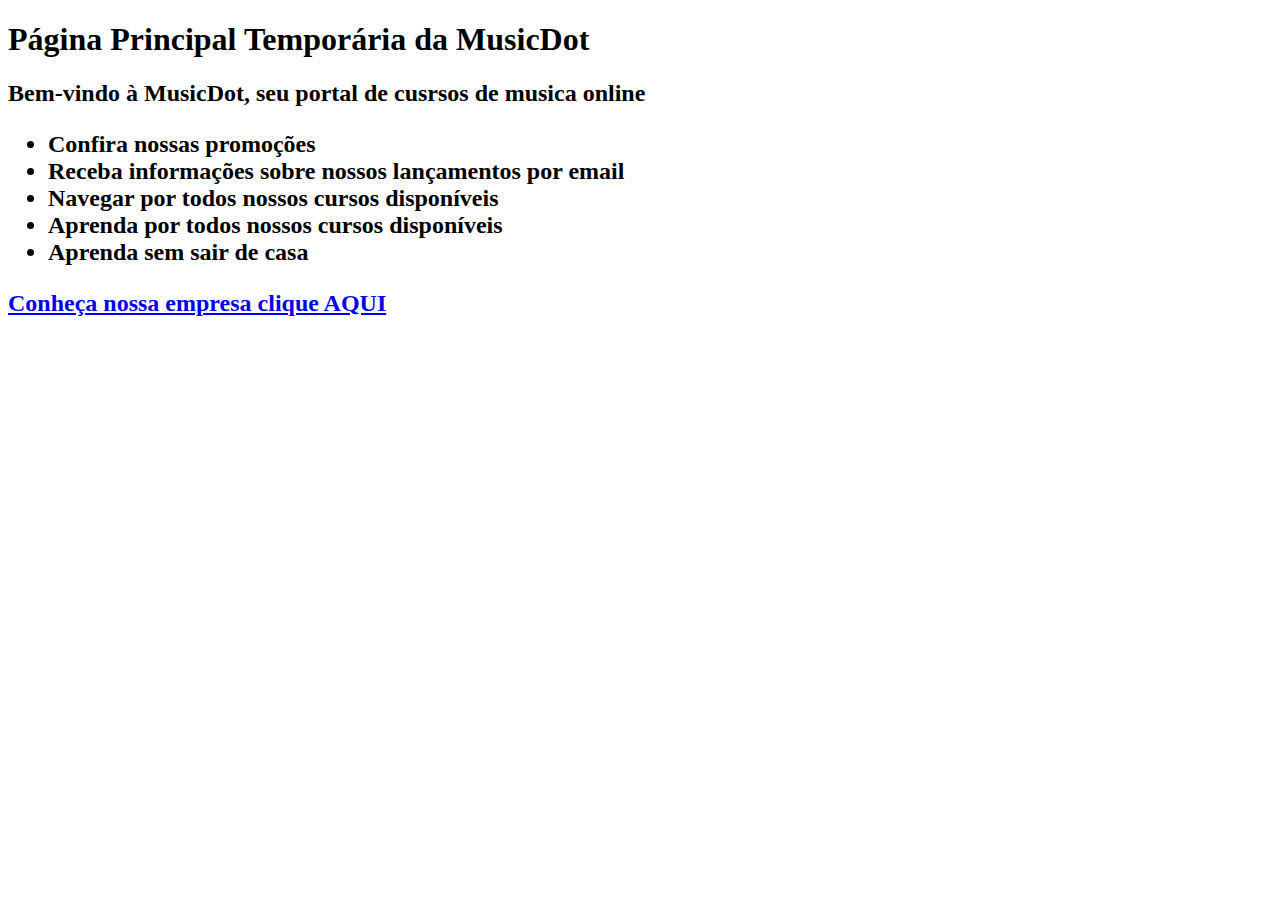
<file: Index-2.html>
<!DOCTYPE html> 
<html>
    <head>
        <title>Seu Portal de Música</title>
        <link href="img/favicon.ico"rel="icon">
        <meta charset="utf-8">
    </head>
    <body>


        <h1>Página Principal Temporária da MusicDot</h1>
        <h2>Bem-vindo à MusicDot, seu portal de cusrsos de musica online
        <ul>
            <li>Confira nossas promoções</li>
            <li>Receba informações sobre nossos lançamentos por email</li>
            <li>Navegar por todos nossos cursos disponíveis</li>
            <li>Aprenda por todos nossos cursos disponíveis</li>
            <li>Aprenda sem sair de casa</li>
        </ul>
        <a href="Sobre.html"> Conheça nossa empresa clique AQUI</a> 
    </body>
    </html>
</file>
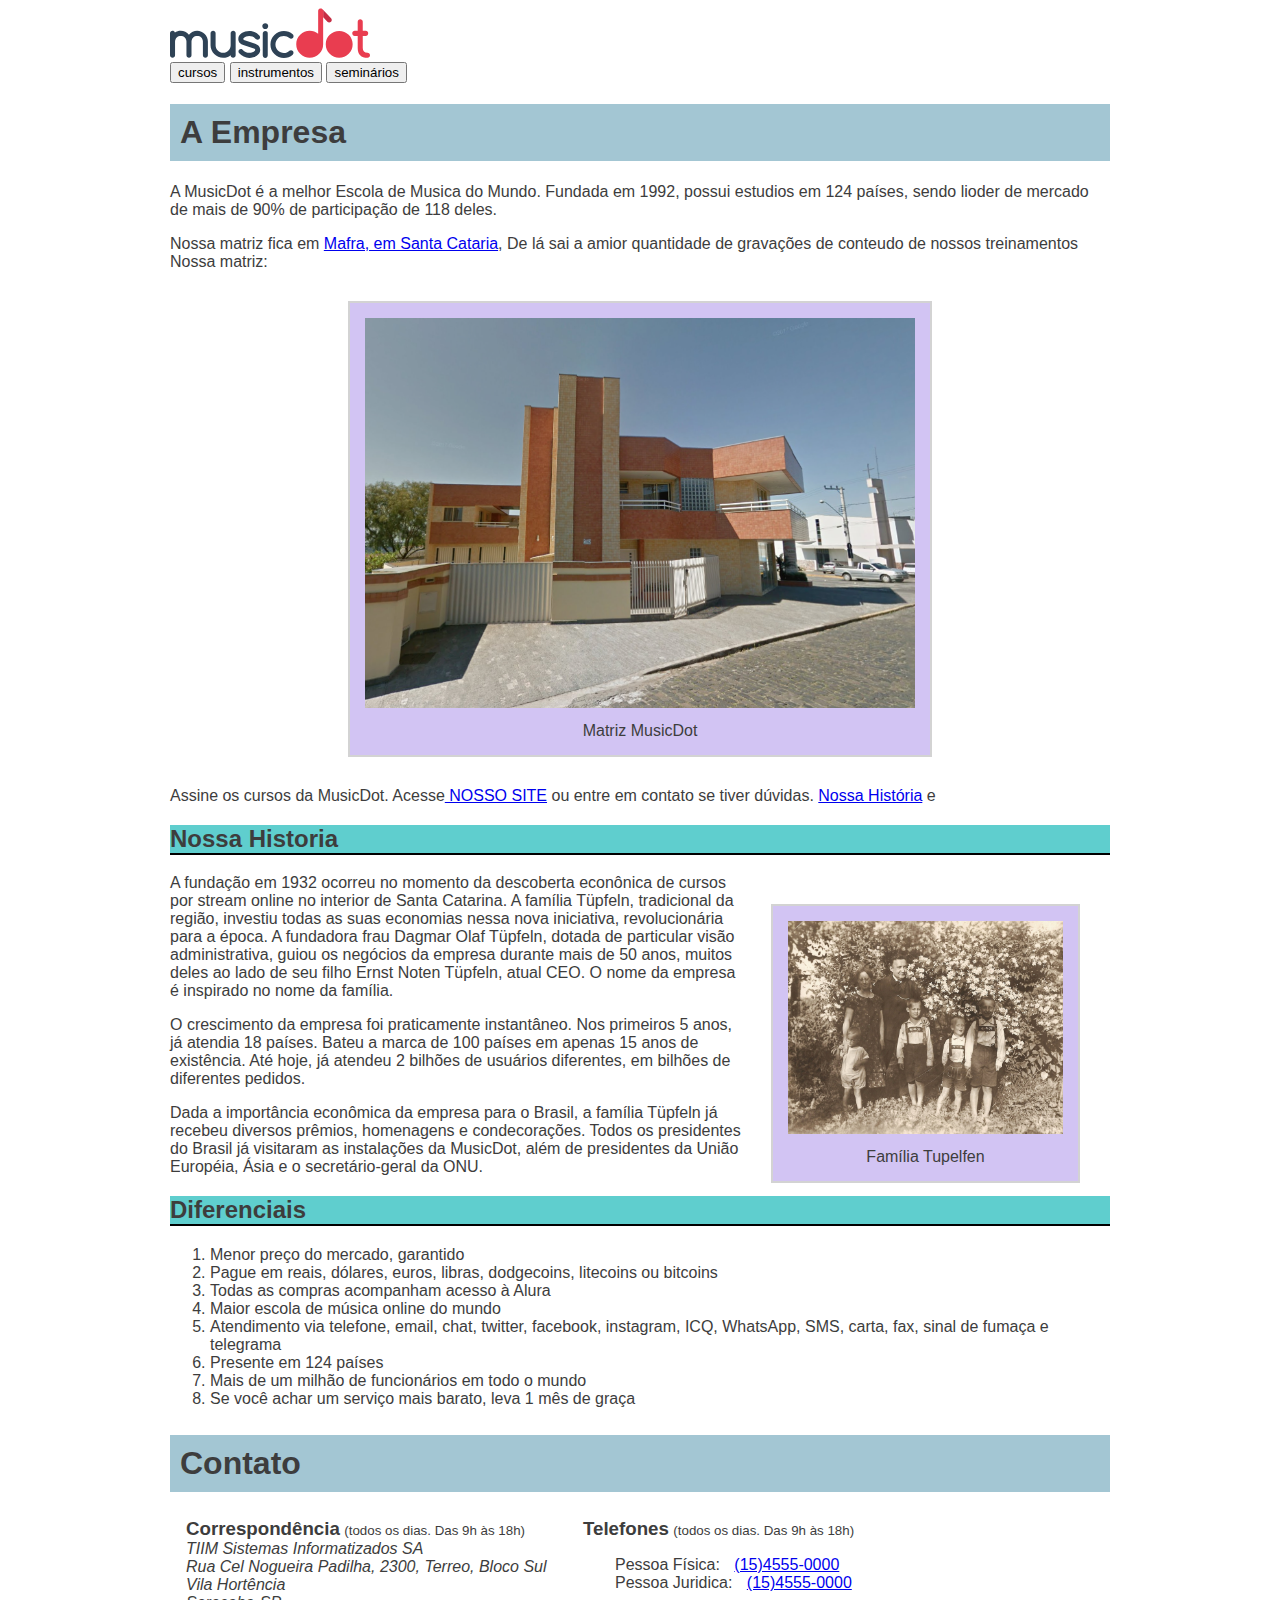
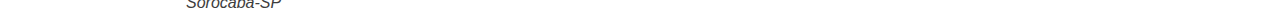
<file: Sobre.html>
<!DOCTYPE html> 
<html lang="pt.BR">
    <head>
        <title>MusicDot | Sobre a Empresa</title>

        <meta charset="utf-8">
        <link href="img/favicon.ico"rel="icon">
        <link rel="stylesheet" href="css/sobre.css">
    </head>
    <body>
        <img src="img/logo.svg" alt="MusicDot">

        <div class="container">
            <button class="button" > cursos</button>
            <button class="button" > instrumentos</button>
            <button class="button" > seminários</button>

        </div>

        <h1 class="titulo">A Empresa</h1>

        <p>
            A MusicDot é a melhor Escola de Musica do Mundo. 
            Fundada em 1992, possui estudios em 124 países, sendo lioder de mercado de mais de 90%
            de participação de 118 deles.
        </p>

        <p>
            Nossa matriz fica em <a href="https://maps.google.com.br/?q=190,GabrielDequech,Mafra,SC">Mafra, em Santa Cataria</a>, De lá sai a amior quantidade de gravações de conteudo de nossos treinamentos
            Nossa matriz:
        </p>

        <Figure class="matriz-musicdot">
        <img src="img/matriz-musicdot.png" alt="Matriz da MusicDot">
        <figcaption>
            Matriz MusicDot
        </figcaption>
        </Figure>

        <p>
            Assine os cursos da MusicDot. Acesse<a href="index-2.html"> NOSSO SITE</a> ou entre em contato
            se tiver dúvidas. 
            <a href="#historia">Nossa História</a> e <a href="#Diferenciais"></a>

        </p>

        <h2 id="historia" class="subtitulo"> Nossa Historia</h2>


        <Figure class="familia-tupfen">
            <img src="img/familia-tupfeln.jpg" alt="Foto da Família Tupfelfen">
            <figcaption>
                Família Tupelfen
            </figcaption>
        </Figure>
        <p>
            A fundação em 1932 ocorreu no momento da descoberta econônica de cursos por stream online no interior de Santa Catarina. 
            A família Tüpfeln, tradicional da região, investiu todas as suas economias nessa nova iniciativa, revolucionária para a época. 
            A fundadora frau Dagmar Olaf Tüpfeln, dotada de particular visão administrativa, guiou os negócios da empresa durante mais de 50 anos, muitos deles ao lado
            de seu filho Ernst Noten Tüpfeln, atual CEO. O nome da empresa é inspirado no nome da família.
        </p>

        <p>
            O crescimento da empresa foi praticamente instantâneo. Nos primeiros 5 anos, já atendia 18 países. Bateu a marca de 100 países em apenas 15 anos de existência. 
            Até hoje, já atendeu 2 bilhões de usuários diferentes, em bilhões de diferentes pedidos.
        </p>

        <p>
            Dada a importância econômica da empresa para o Brasil, a família Tüpfeln já recebeu diversos prêmios,
            homenagens e condecorações. Todos os presidentes do Brasil já visitaram as instalações da MusicDot, além de presidentes da União Européia, Ásia e o secretário-geral da ONU.
        </p>

        <h2 id="Diferenciais" class="subtitulo"> Diferenciais</h2>
        <ol>
            <li> Menor preço do mercado, garantido </li>
            <li> Pague em reais, dólares, euros, libras, dodgecoins, litecoins ou bitcoins </li>
            <li> Todas as compras acompanham acesso à Alura </li>
            <li> Maior escola de música online do mundo </li>
            <li> Atendimento via telefone, email, chat, twitter, facebook, instagram, ICQ, WhatsApp, SMS, carta, fax, sinal de fumaça e telegrama </li>
            <li> Presente em 124 países </li>
            <li> Mais de um milhão de funcionários em todo o mundo </li>
            <li> Se você achar um serviço mais barato, leva 1 mês de graça </li>
        </ol>
        <h2 class="titulo">Contato</h2>

        <div class="contato_secao">

           <h3 class="contato_subtitulo">Correspondência</h3>
           <small> (todos os dias. Das 9h às 18h) </small>

            <address class="Contato_info">
            TIIM Sistemas Informatizados SA      
            <br>
            Rua Cel Nogueira Padilha, 2300, Terreo, Bloco Sul
            <br>
            Vila Hortência
            <br>
            Sorocaba-SP
            </address>
        </div>

    <div class="contato_secao contato_secao--telefone">

        <h3 class="contato_subtitulo">Telefones</h3>
        <small> (todos os dias. Das 9h às 18h) </small>

        <dl class="contato_info">
            
        <div>
            <dt class="contato_info-titulo"> Pessoa Física: </dt> 
            <dd class="contato_info-descricao"> <a href="tel://154555-0000"> (15)4555-0000</a></dd>
        </div>
        <div>
            <dt class="contato_info-titulo"> Pessoa Juridica: </dt> 
            <dd class="contato_info-descricao"> <a href="tel://154555-0000"> (15)4555-0000</a></dd>
        </div>
        </dl>
    </div>


    </body>
    </html>
</file>
<file: css/sobre.css>
body{
    width: 940px;
    margin-left: auto;
    margin-right: auto;
    font-family: "Helvitica", "Lucida Grande", sans-serif;
    color: #3D3D3D;
}

.titulo 
{
    padding: 10px;
    font-size: 32px;
    background-color: #8cb8c8cb;

} 

.subtitulo 
{
   border-bottom: 2px solid black;
   background-color: rgb(95, 206, 206);
}

figure 
{
    margin: 30px;
    padding: 15px;
    text-align: center;    
    background-color: rgba(166, 138, 231, 0.5);
    border:2px solid lightgrey;
}

figcaption
{
     margin-top: 10px;   
}

.matriz-musicdot 
{
    width: 550px;
    margin-left: auto;
    margin-right: auto;
}
.familia-tupfen 
{
    width: 275px; 
    float: right;
}

figure img
{
    width: 100%;
}

.contato_subtitulo
{
    display: inline;
}

.contato_secao 
{
   display: inline-block;
   vertical-align: top;
   margin-left: 16px;
}

.contato_secao--telefone 
{
    margin-left: 32px;
}

.contato_info 
{
    margin: 16px 0 24px;
    padding-left: 32px;
}

.contato_info-titulo,
.contato_info-descricao
{
    display: inline;
}

.contato_info-descricao
{
    margin-left: 10px;
}
</file>
